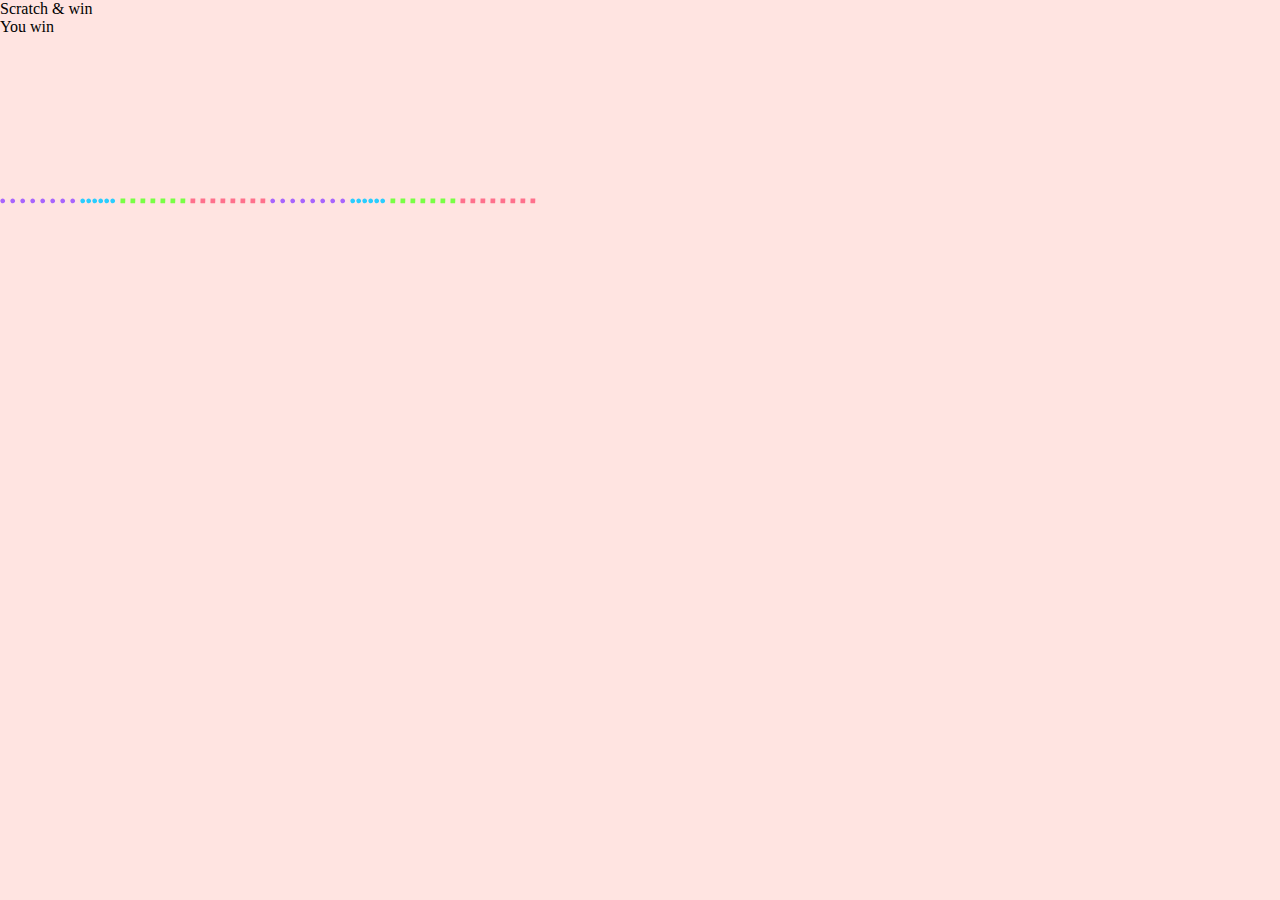
<file: scratch.html>
<!DOCTYPE html>
<html lang="en" >
<head>
  <meta charset="UTF-8">
  <title>Scratch &amp; Win</title>
  <link rel="stylesheet" href="./style.css">

</head>
<body>
<!-- partial:index.partial.html -->
<div id="scratch-win" class="scratch-win">
  <div class="scratch-win__title"> Scratch & win</div>
  <div class="scratch-win__scratcher">
    <div class="scratch-win__background">You win</div>
    <canvas id="canvas" class="scratch-win__foreground"></canvas>
  </div>
</div>

<div id="coin" class="scratch-win__coin">
  <div class="scratch-win__coin-side"></div>
  <div class="scratch-win__coin-base"></div>
</div>

<div id="confetti" class="confetti">
  <svg class="confetti__item confetti__item--circle" width="6" height="6" viewBox="0 0 6 6" fill="none" xmlns="http://www.w3.org/2000/svg">
    <path d="M0.979033 1.30301C1.85813 0.337112 3.35383 0.26675 4.31973 1.14585C5.28563 2.02495 5.35599 3.52065 4.47684 4.48647C3.59775 5.45237 2.10205 5.52273 1.13623 4.64358C0.170248 3.76453 0.0999339 2.26891 0.979033 1.30301Z" fill="#a864fd" />
  </svg>
  <svg class="confetti__item confetti__item--circle" width="6" height="6" viewBox="0 0 6 6" fill="none" xmlns="http://www.w3.org/2000/svg">
    <path d="M0.979033 1.30301C1.85813 0.337112 3.35383 0.26675 4.31973 1.14585C5.28563 2.02495 5.35599 3.52065 4.47684 4.48647C3.59775 5.45237 2.10205 5.52273 1.13623 4.64358C0.170248 3.76453 0.0999339 2.26891 0.979033 1.30301Z" fill="#a864fd" />
  </svg> <svg class="confetti__item confetti__item--circle" width="6" height="6" viewBox="0 0 6 6" fill="none" xmlns="http://www.w3.org/2000/svg">
    <path d="M0.979033 1.30301C1.85813 0.337112 3.35383 0.26675 4.31973 1.14585C5.28563 2.02495 5.35599 3.52065 4.47684 4.48647C3.59775 5.45237 2.10205 5.52273 1.13623 4.64358C0.170248 3.76453 0.0999339 2.26891 0.979033 1.30301Z" fill="#a864fd" />
  </svg> <svg class="confetti__item confetti__item--circle" width="6" height="6" viewBox="0 0 6 6" fill="none" xmlns="http://www.w3.org/2000/svg">
    <path d="M0.979033 1.30301C1.85813 0.337112 3.35383 0.26675 4.31973 1.14585C5.28563 2.02495 5.35599 3.52065 4.47684 4.48647C3.59775 5.45237 2.10205 5.52273 1.13623 4.64358C0.170248 3.76453 0.0999339 2.26891 0.979033 1.30301Z" fill="#a864fd" />
  </svg> <svg class="confetti__item confetti__item--circle" width="6" height="6" viewBox="0 0 6 6" fill="none" xmlns="http://www.w3.org/2000/svg">
    <path d="M0.979033 1.30301C1.85813 0.337112 3.35383 0.26675 4.31973 1.14585C5.28563 2.02495 5.35599 3.52065 4.47684 4.48647C3.59775 5.45237 2.10205 5.52273 1.13623 4.64358C0.170248 3.76453 0.0999339 2.26891 0.979033 1.30301Z" fill="#a864fd" />
  </svg> <svg class="confetti__item confetti__item--circle" width="6" height="6" viewBox="0 0 6 6" fill="none" xmlns="http://www.w3.org/2000/svg">
    <path d="M0.979033 1.30301C1.85813 0.337112 3.35383 0.26675 4.31973 1.14585C5.28563 2.02495 5.35599 3.52065 4.47684 4.48647C3.59775 5.45237 2.10205 5.52273 1.13623 4.64358C0.170248 3.76453 0.0999339 2.26891 0.979033 1.30301Z" fill="#a864fd" />
  </svg> <svg class="confetti__item confetti__item--circle" width="6" height="6" viewBox="0 0 6 6" fill="none" xmlns="http://www.w3.org/2000/svg">
    <path d="M0.979033 1.30301C1.85813 0.337112 3.35383 0.26675 4.31973 1.14585C5.28563 2.02495 5.35599 3.52065 4.47684 4.48647C3.59775 5.45237 2.10205 5.52273 1.13623 4.64358C0.170248 3.76453 0.0999339 2.26891 0.979033 1.30301Z" fill="#a864fd" />
  </svg> <svg class="confetti__item confetti__item--circle" width="6" height="6" viewBox="0 0 6 6" fill="none" xmlns="http://www.w3.org/2000/svg">
    <path d="M0.979033 1.30301C1.85813 0.337112 3.35383 0.26675 4.31973 1.14585C5.28563 2.02495 5.35599 3.52065 4.47684 4.48647C3.59775 5.45237 2.10205 5.52273 1.13623 4.64358C0.170248 3.76453 0.0999339 2.26891 0.979033 1.30301Z" fill="#a864fd" />
  </svg> <svg class="confetti__item confetti__item--circle" width="6" height="6" viewBox="0 0 6 6" fill="none" xmlns="http://www.w3.org/2000/svg">
    <path d="M0.979033 1.30301C1.85813 0.337112 3.35383 0.26675 4.31973 1.14585C5.28563 2.02495 5.35599 3.52065 4.47684 4.48647C3.59775 5.45237 2.10205 5.52273 1.13623 4.64358C0.170248 3.76453 0.0999339 2.26891 0.979033 1.30301Z" fill="#29cdff" />
  </svg><svg class="confetti__item confetti__item--circle" width="6" height="6" viewBox="0 0 6 6" fill="none" xmlns="http://www.w3.org/2000/svg">
    <path d="M0.979033 1.30301C1.85813 0.337112 3.35383 0.26675 4.31973 1.14585C5.28563 2.02495 5.35599 3.52065 4.47684 4.48647C3.59775 5.45237 2.10205 5.52273 1.13623 4.64358C0.170248 3.76453 0.0999339 2.26891 0.979033 1.30301Z" fill="#29cdff" />
  </svg><svg class="confetti__item confetti__item--circle" width="6" height="6" viewBox="0 0 6 6" fill="none" xmlns="http://www.w3.org/2000/svg">
    <path d="M0.979033 1.30301C1.85813 0.337112 3.35383 0.26675 4.31973 1.14585C5.28563 2.02495 5.35599 3.52065 4.47684 4.48647C3.59775 5.45237 2.10205 5.52273 1.13623 4.64358C0.170248 3.76453 0.0999339 2.26891 0.979033 1.30301Z" fill="#29cdff" />
  </svg><svg class="confetti__item confetti__item--circle" width="6" height="6" viewBox="0 0 6 6" fill="none" xmlns="http://www.w3.org/2000/svg">
    <path d="M0.979033 1.30301C1.85813 0.337112 3.35383 0.26675 4.31973 1.14585C5.28563 2.02495 5.35599 3.52065 4.47684 4.48647C3.59775 5.45237 2.10205 5.52273 1.13623 4.64358C0.170248 3.76453 0.0999339 2.26891 0.979033 1.30301Z" fill="#29cdff" />
  </svg><svg class="confetti__item confetti__item--circle" width="6" height="6" viewBox="0 0 6 6" fill="none" xmlns="http://www.w3.org/2000/svg">
    <path d="M0.979033 1.30301C1.85813 0.337112 3.35383 0.26675 4.31973 1.14585C5.28563 2.02495 5.35599 3.52065 4.47684 4.48647C3.59775 5.45237 2.10205 5.52273 1.13623 4.64358C0.170248 3.76453 0.0999339 2.26891 0.979033 1.30301Z" fill="#29cdff" />
  </svg><svg class="confetti__item confetti__item--circle" width="6" height="6" viewBox="0 0 6 6" fill="none" xmlns="http://www.w3.org/2000/svg">
    <path d="M0.979033 1.30301C1.85813 0.337112 3.35383 0.26675 4.31973 1.14585C5.28563 2.02495 5.35599 3.52065 4.47684 4.48647C3.59775 5.45237 2.10205 5.52273 1.13623 4.64358C0.170248 3.76453 0.0999339 2.26891 0.979033 1.30301Z" fill="#29cdff" />
  </svg>
  <svg class="confetti__item confetti__item--square" width="6" height="6" viewBox="0 0 6 6" fill="none" xmlns="http://www.w3.org/2000/svg">
    <path d="M5.30075 0.975439L5.14456 4.94522C5.13632 5.15408 4.96042 5.3166 4.75161 5.30844L0.781828 5.15225C0.572971 5.14401 0.410451 4.96811 0.41861 4.7593L0.5748 0.789518C0.583039 0.580661 0.758938 0.418139 0.967749 0.426298L4.93753 0.582489C5.14639 0.590727 5.30896 0.766708 5.30075 0.975439Z" fill="#78ff44" />
  </svg>
  <svg class="confetti__item confetti__item--square" width="6" height="6" viewBox="0 0 6 6" fill="none" xmlns="http://www.w3.org/2000/svg">
    <path d="M5.30075 0.975439L5.14456 4.94522C5.13632 5.15408 4.96042 5.3166 4.75161 5.30844L0.781828 5.15225C0.572971 5.14401 0.410451 4.96811 0.41861 4.7593L0.5748 0.789518C0.583039 0.580661 0.758938 0.418139 0.967749 0.426298L4.93753 0.582489C5.14639 0.590727 5.30896 0.766708 5.30075 0.975439Z" fill="#78ff44" />
  </svg> <svg class="confetti__item confetti__item--square" width="6" height="6" viewBox="0 0 6 6" fill="none" xmlns="http://www.w3.org/2000/svg">
    <path d="M5.30075 0.975439L5.14456 4.94522C5.13632 5.15408 4.96042 5.3166 4.75161 5.30844L0.781828 5.15225C0.572971 5.14401 0.410451 4.96811 0.41861 4.7593L0.5748 0.789518C0.583039 0.580661 0.758938 0.418139 0.967749 0.426298L4.93753 0.582489C5.14639 0.590727 5.30896 0.766708 5.30075 0.975439Z" fill="#78ff44" />
  </svg> <svg class="confetti__item confetti__item--square" width="6" height="6" viewBox="0 0 6 6" fill="none" xmlns="http://www.w3.org/2000/svg">
    <path d="M5.30075 0.975439L5.14456 4.94522C5.13632 5.15408 4.96042 5.3166 4.75161 5.30844L0.781828 5.15225C0.572971 5.14401 0.410451 4.96811 0.41861 4.7593L0.5748 0.789518C0.583039 0.580661 0.758938 0.418139 0.967749 0.426298L4.93753 0.582489C5.14639 0.590727 5.30896 0.766708 5.30075 0.975439Z" fill="#78ff44" />
  </svg> <svg class="confetti__item confetti__item--square" width="6" height="6" viewBox="0 0 6 6" fill="none" xmlns="http://www.w3.org/2000/svg">
    <path d="M5.30075 0.975439L5.14456 4.94522C5.13632 5.15408 4.96042 5.3166 4.75161 5.30844L0.781828 5.15225C0.572971 5.14401 0.410451 4.96811 0.41861 4.7593L0.5748 0.789518C0.583039 0.580661 0.758938 0.418139 0.967749 0.426298L4.93753 0.582489C5.14639 0.590727 5.30896 0.766708 5.30075 0.975439Z" fill="#78ff44" />
  </svg> <svg class="confetti__item confetti__item--square" width="6" height="6" viewBox="0 0 6 6" fill="none" xmlns="http://www.w3.org/2000/svg">
    <path d="M5.30075 0.975439L5.14456 4.94522C5.13632 5.15408 4.96042 5.3166 4.75161 5.30844L0.781828 5.15225C0.572971 5.14401 0.410451 4.96811 0.41861 4.7593L0.5748 0.789518C0.583039 0.580661 0.758938 0.418139 0.967749 0.426298L4.93753 0.582489C5.14639 0.590727 5.30896 0.766708 5.30075 0.975439Z" fill="#78ff44" />
  </svg> <svg class="confetti__item confetti__item--square" width="6" height="6" viewBox="0 0 6 6" fill="none" xmlns="http://www.w3.org/2000/svg">
    <path d="M5.30075 0.975439L5.14456 4.94522C5.13632 5.15408 4.96042 5.3166 4.75161 5.30844L0.781828 5.15225C0.572971 5.14401 0.410451 4.96811 0.41861 4.7593L0.5748 0.789518C0.583039 0.580661 0.758938 0.418139 0.967749 0.426298L4.93753 0.582489C5.14639 0.590727 5.30896 0.766708 5.30075 0.975439Z" fill="#78ff44" />
  </svg> <svg class="confetti__item confetti__item--square" width="6" height="6" viewBox="0 0 6 6" fill="none" xmlns="http://www.w3.org/2000/svg">
    <path d="M5.30075 0.975439L5.14456 4.94522C5.13632 5.15408 4.96042 5.3166 4.75161 5.30844L0.781828 5.15225C0.572971 5.14401 0.410451 4.96811 0.41861 4.7593L0.5748 0.789518C0.583039 0.580661 0.758938 0.418139 0.967749 0.426298L4.93753 0.582489C5.14639 0.590727 5.30896 0.766708 5.30075 0.975439Z" fill="#ff718d" />
  </svg>
  <svg class="confetti__item confetti__item--square" width="6" height="6" viewBox="0 0 6 6" fill="none" xmlns="http://www.w3.org/2000/svg">
    <path d="M5.30075 0.975439L5.14456 4.94522C5.13632 5.15408 4.96042 5.3166 4.75161 5.30844L0.781828 5.15225C0.572971 5.14401 0.410451 4.96811 0.41861 4.7593L0.5748 0.789518C0.583039 0.580661 0.758938 0.418139 0.967749 0.426298L4.93753 0.582489C5.14639 0.590727 5.30896 0.766708 5.30075 0.975439Z" fill="#ff718d" />
  </svg>
  <svg class="confetti__item confetti__item--square" width="6" height="6" viewBox="0 0 6 6" fill="none" xmlns="http://www.w3.org/2000/svg">
    <path d="M5.30075 0.975439L5.14456 4.94522C5.13632 5.15408 4.96042 5.3166 4.75161 5.30844L0.781828 5.15225C0.572971 5.14401 0.410451 4.96811 0.41861 4.7593L0.5748 0.789518C0.583039 0.580661 0.758938 0.418139 0.967749 0.426298L4.93753 0.582489C5.14639 0.590727 5.30896 0.766708 5.30075 0.975439Z" fill="#ff718d" />
  </svg>
  <svg class="confetti__item confetti__item--square" width="6" height="6" viewBox="0 0 6 6" fill="none" xmlns="http://www.w3.org/2000/svg">
    <path d="M5.30075 0.975439L5.14456 4.94522C5.13632 5.15408 4.96042 5.3166 4.75161 5.30844L0.781828 5.15225C0.572971 5.14401 0.410451 4.96811 0.41861 4.7593L0.5748 0.789518C0.583039 0.580661 0.758938 0.418139 0.967749 0.426298L4.93753 0.582489C5.14639 0.590727 5.30896 0.766708 5.30075 0.975439Z" fill="#ff718d" />
  </svg>
  <svg class="confetti__item confetti__item--square" width="6" height="6" viewBox="0 0 6 6" fill="none" xmlns="http://www.w3.org/2000/svg">
    <path d="M5.30075 0.975439L5.14456 4.94522C5.13632 5.15408 4.96042 5.3166 4.75161 5.30844L0.781828 5.15225C0.572971 5.14401 0.410451 4.96811 0.41861 4.7593L0.5748 0.789518C0.583039 0.580661 0.758938 0.418139 0.967749 0.426298L4.93753 0.582489C5.14639 0.590727 5.30896 0.766708 5.30075 0.975439Z" fill="#ff718d" />
  </svg>
  <svg class="confetti__item confetti__item--square" width="6" height="6" viewBox="0 0 6 6" fill="none" xmlns="http://www.w3.org/2000/svg">
    <path d="M5.30075 0.975439L5.14456 4.94522C5.13632 5.15408 4.96042 5.3166 4.75161 5.30844L0.781828 5.15225C0.572971 5.14401 0.410451 4.96811 0.41861 4.7593L0.5748 0.789518C0.583039 0.580661 0.758938 0.418139 0.967749 0.426298L4.93753 0.582489C5.14639 0.590727 5.30896 0.766708 5.30075 0.975439Z" fill="#ff718d" />
  </svg>
  <svg class="confetti__item confetti__item--square" width="6" height="6" viewBox="0 0 6 6" fill="none" xmlns="http://www.w3.org/2000/svg">
    <path d="M5.30075 0.975439L5.14456 4.94522C5.13632 5.15408 4.96042 5.3166 4.75161 5.30844L0.781828 5.15225C0.572971 5.14401 0.410451 4.96811 0.41861 4.7593L0.5748 0.789518C0.583039 0.580661 0.758938 0.418139 0.967749 0.426298L4.93753 0.582489C5.14639 0.590727 5.30896 0.766708 5.30075 0.975439Z" fill="#ff718d" />
  </svg>
  <svg class="confetti__item confetti__item--square" width="6" height="6" viewBox="0 0 6 6" fill="none" xmlns="http://www.w3.org/2000/svg">
    <path d="M5.30075 0.975439L5.14456 4.94522C5.13632 5.15408 4.96042 5.3166 4.75161 5.30844L0.781828 5.15225C0.572971 5.14401 0.410451 4.96811 0.41861 4.7593L0.5748 0.789518C0.583039 0.580661 0.758938 0.418139 0.967749 0.426298L4.93753 0.582489C5.14639 0.590727 5.30896 0.766708 5.30075 0.975439Z" fill="#ff718d" />
  </svg>
  <svg class="confetti__item confetti__item--circle" width="6" height="6" viewBox="0 0 6 6" fill="none" xmlns="http://www.w3.org/2000/svg">
    <path d="M0.979033 1.30301C1.85813 0.337112 3.35383 0.26675 4.31973 1.14585C5.28563 2.02495 5.35599 3.52065 4.47684 4.48647C3.59775 5.45237 2.10205 5.52273 1.13623 4.64358C0.170248 3.76453 0.0999339 2.26891 0.979033 1.30301Z" fill="#a864fd" />
  </svg>
  <svg class="confetti__item confetti__item--circle" width="6" height="6" viewBox="0 0 6 6" fill="none" xmlns="http://www.w3.org/2000/svg">
    <path d="M0.979033 1.30301C1.85813 0.337112 3.35383 0.26675 4.31973 1.14585C5.28563 2.02495 5.35599 3.52065 4.47684 4.48647C3.59775 5.45237 2.10205 5.52273 1.13623 4.64358C0.170248 3.76453 0.0999339 2.26891 0.979033 1.30301Z" fill="#a864fd" />
  </svg> <svg class="confetti__item confetti__item--circle" width="6" height="6" viewBox="0 0 6 6" fill="none" xmlns="http://www.w3.org/2000/svg">
    <path d="M0.979033 1.30301C1.85813 0.337112 3.35383 0.26675 4.31973 1.14585C5.28563 2.02495 5.35599 3.52065 4.47684 4.48647C3.59775 5.45237 2.10205 5.52273 1.13623 4.64358C0.170248 3.76453 0.0999339 2.26891 0.979033 1.30301Z" fill="#a864fd" />
  </svg> <svg class="confetti__item confetti__item--circle" width="6" height="6" viewBox="0 0 6 6" fill="none" xmlns="http://www.w3.org/2000/svg">
    <path d="M0.979033 1.30301C1.85813 0.337112 3.35383 0.26675 4.31973 1.14585C5.28563 2.02495 5.35599 3.52065 4.47684 4.48647C3.59775 5.45237 2.10205 5.52273 1.13623 4.64358C0.170248 3.76453 0.0999339 2.26891 0.979033 1.30301Z" fill="#a864fd" />
  </svg> <svg class="confetti__item confetti__item--circle" width="6" height="6" viewBox="0 0 6 6" fill="none" xmlns="http://www.w3.org/2000/svg">
    <path d="M0.979033 1.30301C1.85813 0.337112 3.35383 0.26675 4.31973 1.14585C5.28563 2.02495 5.35599 3.52065 4.47684 4.48647C3.59775 5.45237 2.10205 5.52273 1.13623 4.64358C0.170248 3.76453 0.0999339 2.26891 0.979033 1.30301Z" fill="#a864fd" />
  </svg> <svg class="confetti__item confetti__item--circle" width="6" height="6" viewBox="0 0 6 6" fill="none" xmlns="http://www.w3.org/2000/svg">
    <path d="M0.979033 1.30301C1.85813 0.337112 3.35383 0.26675 4.31973 1.14585C5.28563 2.02495 5.35599 3.52065 4.47684 4.48647C3.59775 5.45237 2.10205 5.52273 1.13623 4.64358C0.170248 3.76453 0.0999339 2.26891 0.979033 1.30301Z" fill="#a864fd" />
  </svg> <svg class="confetti__item confetti__item--circle" width="6" height="6" viewBox="0 0 6 6" fill="none" xmlns="http://www.w3.org/2000/svg">
    <path d="M0.979033 1.30301C1.85813 0.337112 3.35383 0.26675 4.31973 1.14585C5.28563 2.02495 5.35599 3.52065 4.47684 4.48647C3.59775 5.45237 2.10205 5.52273 1.13623 4.64358C0.170248 3.76453 0.0999339 2.26891 0.979033 1.30301Z" fill="#a864fd" />
  </svg> <svg class="confetti__item confetti__item--circle" width="6" height="6" viewBox="0 0 6 6" fill="none" xmlns="http://www.w3.org/2000/svg">
    <path d="M0.979033 1.30301C1.85813 0.337112 3.35383 0.26675 4.31973 1.14585C5.28563 2.02495 5.35599 3.52065 4.47684 4.48647C3.59775 5.45237 2.10205 5.52273 1.13623 4.64358C0.170248 3.76453 0.0999339 2.26891 0.979033 1.30301Z" fill="#a864fd" />
  </svg> <svg class="confetti__item confetti__item--circle" width="6" height="6" viewBox="0 0 6 6" fill="none" xmlns="http://www.w3.org/2000/svg">
    <path d="M0.979033 1.30301C1.85813 0.337112 3.35383 0.26675 4.31973 1.14585C5.28563 2.02495 5.35599 3.52065 4.47684 4.48647C3.59775 5.45237 2.10205 5.52273 1.13623 4.64358C0.170248 3.76453 0.0999339 2.26891 0.979033 1.30301Z" fill="#29cdff" />
  </svg><svg class="confetti__item confetti__item--circle" width="6" height="6" viewBox="0 0 6 6" fill="none" xmlns="http://www.w3.org/2000/svg">
    <path d="M0.979033 1.30301C1.85813 0.337112 3.35383 0.26675 4.31973 1.14585C5.28563 2.02495 5.35599 3.52065 4.47684 4.48647C3.59775 5.45237 2.10205 5.52273 1.13623 4.64358C0.170248 3.76453 0.0999339 2.26891 0.979033 1.30301Z" fill="#29cdff" />
  </svg><svg class="confetti__item confetti__item--circle" width="6" height="6" viewBox="0 0 6 6" fill="none" xmlns="http://www.w3.org/2000/svg">
    <path d="M0.979033 1.30301C1.85813 0.337112 3.35383 0.26675 4.31973 1.14585C5.28563 2.02495 5.35599 3.52065 4.47684 4.48647C3.59775 5.45237 2.10205 5.52273 1.13623 4.64358C0.170248 3.76453 0.0999339 2.26891 0.979033 1.30301Z" fill="#29cdff" />
  </svg><svg class="confetti__item confetti__item--circle" width="6" height="6" viewBox="0 0 6 6" fill="none" xmlns="http://www.w3.org/2000/svg">
    <path d="M0.979033 1.30301C1.85813 0.337112 3.35383 0.26675 4.31973 1.14585C5.28563 2.02495 5.35599 3.52065 4.47684 4.48647C3.59775 5.45237 2.10205 5.52273 1.13623 4.64358C0.170248 3.76453 0.0999339 2.26891 0.979033 1.30301Z" fill="#29cdff" />
  </svg><svg class="confetti__item confetti__item--circle" width="6" height="6" viewBox="0 0 6 6" fill="none" xmlns="http://www.w3.org/2000/svg">
    <path d="M0.979033 1.30301C1.85813 0.337112 3.35383 0.26675 4.31973 1.14585C5.28563 2.02495 5.35599 3.52065 4.47684 4.48647C3.59775 5.45237 2.10205 5.52273 1.13623 4.64358C0.170248 3.76453 0.0999339 2.26891 0.979033 1.30301Z" fill="#29cdff" />
  </svg><svg class="confetti__item confetti__item--circle" width="6" height="6" viewBox="0 0 6 6" fill="none" xmlns="http://www.w3.org/2000/svg">
    <path d="M0.979033 1.30301C1.85813 0.337112 3.35383 0.26675 4.31973 1.14585C5.28563 2.02495 5.35599 3.52065 4.47684 4.48647C3.59775 5.45237 2.10205 5.52273 1.13623 4.64358C0.170248 3.76453 0.0999339 2.26891 0.979033 1.30301Z" fill="#29cdff" />
  </svg>
  <svg class="confetti__item confetti__item--square" width="6" height="6" viewBox="0 0 6 6" fill="none" xmlns="http://www.w3.org/2000/svg">
    <path d="M5.30075 0.975439L5.14456 4.94522C5.13632 5.15408 4.96042 5.3166 4.75161 5.30844L0.781828 5.15225C0.572971 5.14401 0.410451 4.96811 0.41861 4.7593L0.5748 0.789518C0.583039 0.580661 0.758938 0.418139 0.967749 0.426298L4.93753 0.582489C5.14639 0.590727 5.30896 0.766708 5.30075 0.975439Z" fill="#78ff44" />
  </svg>
  <svg class="confetti__item confetti__item--square" width="6" height="6" viewBox="0 0 6 6" fill="none" xmlns="http://www.w3.org/2000/svg">
    <path d="M5.30075 0.975439L5.14456 4.94522C5.13632 5.15408 4.96042 5.3166 4.75161 5.30844L0.781828 5.15225C0.572971 5.14401 0.410451 4.96811 0.41861 4.7593L0.5748 0.789518C0.583039 0.580661 0.758938 0.418139 0.967749 0.426298L4.93753 0.582489C5.14639 0.590727 5.30896 0.766708 5.30075 0.975439Z" fill="#78ff44" />
  </svg> <svg class="confetti__item confetti__item--square" width="6" height="6" viewBox="0 0 6 6" fill="none" xmlns="http://www.w3.org/2000/svg">
    <path d="M5.30075 0.975439L5.14456 4.94522C5.13632 5.15408 4.96042 5.3166 4.75161 5.30844L0.781828 5.15225C0.572971 5.14401 0.410451 4.96811 0.41861 4.7593L0.5748 0.789518C0.583039 0.580661 0.758938 0.418139 0.967749 0.426298L4.93753 0.582489C5.14639 0.590727 5.30896 0.766708 5.30075 0.975439Z" fill="#78ff44" />
  </svg> <svg class="confetti__item confetti__item--square" width="6" height="6" viewBox="0 0 6 6" fill="none" xmlns="http://www.w3.org/2000/svg">
    <path d="M5.30075 0.975439L5.14456 4.94522C5.13632 5.15408 4.96042 5.3166 4.75161 5.30844L0.781828 5.15225C0.572971 5.14401 0.410451 4.96811 0.41861 4.7593L0.5748 0.789518C0.583039 0.580661 0.758938 0.418139 0.967749 0.426298L4.93753 0.582489C5.14639 0.590727 5.30896 0.766708 5.30075 0.975439Z" fill="#78ff44" />
  </svg> <svg class="confetti__item confetti__item--square" width="6" height="6" viewBox="0 0 6 6" fill="none" xmlns="http://www.w3.org/2000/svg">
    <path d="M5.30075 0.975439L5.14456 4.94522C5.13632 5.15408 4.96042 5.3166 4.75161 5.30844L0.781828 5.15225C0.572971 5.14401 0.410451 4.96811 0.41861 4.7593L0.5748 0.789518C0.583039 0.580661 0.758938 0.418139 0.967749 0.426298L4.93753 0.582489C5.14639 0.590727 5.30896 0.766708 5.30075 0.975439Z" fill="#78ff44" />
  </svg> <svg class="confetti__item confetti__item--square" width="6" height="6" viewBox="0 0 6 6" fill="none" xmlns="http://www.w3.org/2000/svg">
    <path d="M5.30075 0.975439L5.14456 4.94522C5.13632 5.15408 4.96042 5.3166 4.75161 5.30844L0.781828 5.15225C0.572971 5.14401 0.410451 4.96811 0.41861 4.7593L0.5748 0.789518C0.583039 0.580661 0.758938 0.418139 0.967749 0.426298L4.93753 0.582489C5.14639 0.590727 5.30896 0.766708 5.30075 0.975439Z" fill="#78ff44" />
  </svg> <svg class="confetti__item confetti__item--square" width="6" height="6" viewBox="0 0 6 6" fill="none" xmlns="http://www.w3.org/2000/svg">
    <path d="M5.30075 0.975439L5.14456 4.94522C5.13632 5.15408 4.96042 5.3166 4.75161 5.30844L0.781828 5.15225C0.572971 5.14401 0.410451 4.96811 0.41861 4.7593L0.5748 0.789518C0.583039 0.580661 0.758938 0.418139 0.967749 0.426298L4.93753 0.582489C5.14639 0.590727 5.30896 0.766708 5.30075 0.975439Z" fill="#78ff44" />
  </svg> <svg class="confetti__item confetti__item--square" width="6" height="6" viewBox="0 0 6 6" fill="none" xmlns="http://www.w3.org/2000/svg">
    <path d="M5.30075 0.975439L5.14456 4.94522C5.13632 5.15408 4.96042 5.3166 4.75161 5.30844L0.781828 5.15225C0.572971 5.14401 0.410451 4.96811 0.41861 4.7593L0.5748 0.789518C0.583039 0.580661 0.758938 0.418139 0.967749 0.426298L4.93753 0.582489C5.14639 0.590727 5.30896 0.766708 5.30075 0.975439Z" fill="#ff718d" />
  </svg>
  <svg class="confetti__item confetti__item--square" width="6" height="6" viewBox="0 0 6 6" fill="none" xmlns="http://www.w3.org/2000/svg">
    <path d="M5.30075 0.975439L5.14456 4.94522C5.13632 5.15408 4.96042 5.3166 4.75161 5.30844L0.781828 5.15225C0.572971 5.14401 0.410451 4.96811 0.41861 4.7593L0.5748 0.789518C0.583039 0.580661 0.758938 0.418139 0.967749 0.426298L4.93753 0.582489C5.14639 0.590727 5.30896 0.766708 5.30075 0.975439Z" fill="#ff718d" />
  </svg>
  <svg class="confetti__item confetti__item--square" width="6" height="6" viewBox="0 0 6 6" fill="none" xmlns="http://www.w3.org/2000/svg">
    <path d="M5.30075 0.975439L5.14456 4.94522C5.13632 5.15408 4.96042 5.3166 4.75161 5.30844L0.781828 5.15225C0.572971 5.14401 0.410451 4.96811 0.41861 4.7593L0.5748 0.789518C0.583039 0.580661 0.758938 0.418139 0.967749 0.426298L4.93753 0.582489C5.14639 0.590727 5.30896 0.766708 5.30075 0.975439Z" fill="#ff718d" />
  </svg>
  <svg class="confetti__item confetti__item--square" width="6" height="6" viewBox="0 0 6 6" fill="none" xmlns="http://www.w3.org/2000/svg">
    <path d="M5.30075 0.975439L5.14456 4.94522C5.13632 5.15408 4.96042 5.3166 4.75161 5.30844L0.781828 5.15225C0.572971 5.14401 0.410451 4.96811 0.41861 4.7593L0.5748 0.789518C0.583039 0.580661 0.758938 0.418139 0.967749 0.426298L4.93753 0.582489C5.14639 0.590727 5.30896 0.766708 5.30075 0.975439Z" fill="#ff718d" />
  </svg>
  <svg class="confetti__item confetti__item--square" width="6" height="6" viewBox="0 0 6 6" fill="none" xmlns="http://www.w3.org/2000/svg">
    <path d="M5.30075 0.975439L5.14456 4.94522C5.13632 5.15408 4.96042 5.3166 4.75161 5.30844L0.781828 5.15225C0.572971 5.14401 0.410451 4.96811 0.41861 4.7593L0.5748 0.789518C0.583039 0.580661 0.758938 0.418139 0.967749 0.426298L4.93753 0.582489C5.14639 0.590727 5.30896 0.766708 5.30075 0.975439Z" fill="#ff718d" />
  </svg>
  <svg class="confetti__item confetti__item--square" width="6" height="6" viewBox="0 0 6 6" fill="none" xmlns="http://www.w3.org/2000/svg">
    <path d="M5.30075 0.975439L5.14456 4.94522C5.13632 5.15408 4.96042 5.3166 4.75161 5.30844L0.781828 5.15225C0.572971 5.14401 0.410451 4.96811 0.41861 4.7593L0.5748 0.789518C0.583039 0.580661 0.758938 0.418139 0.967749 0.426298L4.93753 0.582489C5.14639 0.590727 5.30896 0.766708 5.30075 0.975439Z" fill="#ff718d" />
  </svg>
  <svg class="confetti__item confetti__item--square" width="6" height="6" viewBox="0 0 6 6" fill="none" xmlns="http://www.w3.org/2000/svg">
    <path d="M5.30075 0.975439L5.14456 4.94522C5.13632 5.15408 4.96042 5.3166 4.75161 5.30844L0.781828 5.15225C0.572971 5.14401 0.410451 4.96811 0.41861 4.7593L0.5748 0.789518C0.583039 0.580661 0.758938 0.418139 0.967749 0.426298L4.93753 0.582489C5.14639 0.590727 5.30896 0.766708 5.30075 0.975439Z" fill="#ff718d" />
  </svg>
  <svg class="confetti__item confetti__item--square" width="6" height="6" viewBox="0 0 6 6" fill="none" xmlns="http://www.w3.org/2000/svg">
    <path d="M5.30075 0.975439L5.14456 4.94522C5.13632 5.15408 4.96042 5.3166 4.75161 5.30844L0.781828 5.15225C0.572971 5.14401 0.410451 4.96811 0.41861 4.7593L0.5748 0.789518C0.583039 0.580661 0.758938 0.418139 0.967749 0.426298L4.93753 0.582489C5.14639 0.590727 5.30896 0.766708 5.30075 0.975439Z" fill="#ff718d" />
  </svg>
</div>
<!-- partial -->
  <script  src="./script.js"></script>

</body>
</html>
</file>
<file: style.css>
@import url(https://fonts.googleapis.com/css?family=Allan:700,400);
body, html {
  width: 100%;
  height: 100%;
}

body {
  margin: 0;
  background-color: mistyrose;
  position: relative;
  perspective: 800px;
  overflow: hidden;
}

.envelope {
  z-index: 2;
  position: absolute;
  width: 550px;
  height: 366.66667px;
  top: 50%;
  left: 50%;
  margin-top: -183.33333px;
  margin-left: -275px;
  transform-style: preserve-3d;
  transform-origin: right center;
  transition: transform 1s ease;
  font-family: "Allan", sans-serif;
  color: #1F1F1F;
}

.envelope .front, .envelope .back {
  position: absolute;
  width: 100%;
  height: 100%;
  background-color: #FFF;
  border-radius: 5px;
  box-shadow: 0 0 30px -5px #fbc0b9eb;
}

.envelope .front {
  backface-visibility: hidden;
  cursor: pointer;
  display: table;
}

.envelope .front:focus {
  outline: none;
}

.envelope .front .stamp {
  transform: translate3d(0, 0, 1px);
  position: absolute;
  width: 80px;
  height: 80px;
  right: 10px;
  top: 10px;
  padding: 10px;
  background: radial-gradient(rgba(0, 0, 0, 0) 0px, rgba(0, 0, 0, 0) 4px, #f6f6df 4px, #f6f6df);
  background-size: 20px 20px;
  background-position: -10px -10px;
}

.envelope .front .stamp:after {
  content: "";
  display: block;
  width: 100%;
  height: 100%;
  background-color: #FFF;
  border-radius: 2px;
}

.envelope .front .mail {
  text-align: center;
  display: table-cell;
  vertical-align: middle;
}

.envelope .front .mail p {
  font-weight: bold;
  margin: 0;
}

.envelope .back .letter p {
  font-size: 30px;
  line-height: 20px;
  letter-spacing: 2px;
  color: #ff969f;
}

.envelope .front .mail p:first-child {
  font-size: 50px;
  line-height: 50px;
  color: #ff969f;
}

.envelope .front .mail p:last-child {
  font-size: 30px;
}

.envelope .back .letter p:nth-child(2) {
  font-size: 30px;
  color: black;
}

.envelope .back .letter p:nth-child(3) {
  font-size: 30px;
  color: #f57882;
  margin-top: 150px;
  float: right;
}

.envelope .back {
  transform: rotateY(180deg) translate3d(0, 0, 1px);
}

.envelope .back .flip {
  position: absolute;
  width: 100%;
  height: 100%;
  overflow: hidden;
}

.envelope .back .flip:before {
  content: "";
  position: absolute;
  background-color: #FFF;
  box-shadow: 0px 0px 100px #f5c1bc52;
}

.envelope .back .top-flip:before, .envelope .back .bottom-flip:before {
  width: 388.90873px;
  height: 388.90873px;
}

.envelope .back .top-flip {
  z-index: 5;
  transform-origin: top center;
}

.envelope .back .top-flip:before {
  transform-origin: top left;
  transform: rotate(-45deg);
  border-bottom-left-radius: 50px;
  border-top-left-radius: 10px;
  border-bottom-right-radius: 10px;
}

.envelope .back .bottom-flip {
  z-index: 4;
}

.envelope .back .bottom-flip:before {
  transform-origin: left bottom;
  transform: rotate(45deg) translate(-15px, -15px);
  border-top-left-radius: 100px;
  border-bottom-left-radius: 10px;
  border-top-right-radius: 10px;
}

.envelope .back .left-flip:before, .envelope .back .right-flip:before {
  width: 269.27249px;
  height: 269.27249px;
  top: -5px;
}

.envelope .back .left-flip {
  z-index: 3;
}

.envelope .back .left-flip:before {
  transform-origin: top left;
  transform: rotate(45deg);
  border-top-left-radius: 20px;
  border-bottom-right-radius: 30px;
  border-top-right-radius: 5px;
}

.envelope .back .right-flip {
  z-index: 2;
}

.envelope .back .right-flip:before {
  right: 0;
  transform-origin: top right;
  transform: rotate(-45deg);
  border-top-right-radius: 20px;
  border-bottom-left-radius: 30px;
  border-top-left-radius: 5px;
}

.envelope .back .letter {
  z-index: 1;
  position: absolute;
  top: 5px;
  left: 10px;
  width: 530px;
  height: 346.66667px;
  background-color: #FFF;
  border-radius: 5px;
  padding: 0 30px;
  box-sizing: border-box;
  box-shadow: 0px 1px 100px #fbc0b9eb;
}

.envelope .back .letter div {
  position: relative;
  margin-top: 25px;
}

.envelope .back .letter label {
  position: absolute;
  font-size: 16px;
  line-height: 20px;
  opacity: 0;
  top: -15px;
  transition: all 0.1s linear;
  color: #ADADAD;
}

.envelope .back .letter label.show {
  opacity: 1;
  top: -18px;
}

.envelope .back .letter label.focus {
  color: inherit;
}

.envelope .back .letter ::placeholder {
  color: #ADADAD;
}

.envelope .back .letter input[type=text], .envelope .back .letter textarea {
  border: none;
  box-sizing: border-box;
  width: 100%;
  padding: 5px;
  margin: 0;
  background-color: #F6F6DF;
}

.envelope .back .letter input:focus, .envelope .back .letter textarea:focus {
  outline: none;
}

.envelope .back .letter input, .envelope .back .letter textarea {
  font-family: "Allan", sans-serif;
  font-size: 20px;
}

.envelope .back .letter input[type=text] {
  height: 33px;
}

.envelope .back .letter input[type=submit] {
  font-weight: bold;
  cursor: pointer;
  border: none;
  border-radius: 2px;
  padding: 5px 20px;
  background-color: #e7e1bc;
  margin: 0;
  transition: all 0.1s linear;
}

.envelope .back .letter input[type=submit]:hover {
  background-color: #DCD0AA;
}

.envelope .back .letter textarea {
  resize: none;
  height: 117.66667px;
}

.envelope.new {
  animation: new 1s forwards;
}

.envelope.open {
  animation: open 3s forwards;
}

.envelope.open .top-flip {
  animation: flip-open 1s 1s forwards;
}

.envelope.open .letter {
  animation: letter-out 1s 2s forwards;
}

.envelope.send {
  animation: send 4s forwards;
}

.envelope.send .top-flip {
  transform: rotateX(-180deg);
  z-index: -1;
  animation: flip-close 1s 1s forwards;
}

.envelope.send .letter {
  animation: letter-in 1s forwards;
}

@keyframes new {
  0% {
    left: 0%;
    margin-left: -550px;
  }
  100% {
    left: 50%;
    margin-left: -275px;
  }
}
@keyframes open {
  0% {
    transform: translate3d(0, 0, 0) rotateY(0);
  }
  33.333% {
    transform: translate3d(-100%, 0, 0) rotateY(-180deg);
  }
  66.666% {
    transform: translate3d(-100%, 0, 0) rotateY(-180deg);
  }
  100% {
    transform: translate3d(-100%, 733.33333px, 0) rotateY(-180deg);
  }
}
@keyframes flip-open {
  0% {
    transform: rotateX(0deg);
    z-index: 5;
  }
  50% {
    transform: rotateX(0deg);
    z-index: 5;
  }
  100% {
    transform: rotateX(-180deg);
    z-index: -1;
  }
}
@keyframes letter-out {
  0% {
    transform: translate3d(0, 0, 0);
    box-shadow: 0 0px 30px -5px #fbc0b9eb;
  }
  100% {
    transform: translate3d(0, -733.33333px, 0);
    box-shadow: 0 0px 30px -5px #fbc0b9eb;
  }
}
@keyframes send {
  0% {
    transform: translate3d(-100%, 733.33333px, 0) rotateY(-180deg);
    left: 50%;
    margin-left: -275px;
  }
  25% {
    transform: translate3d(-100%, 0, 0) rotateY(-180deg);
    left: 50%;
    margin-left: -275px;
  }
  50% {
    transform: translate3d(-100%, 0, 0) rotateY(-180deg);
    left: 50%;
    margin-left: -275px;
  }
  75% {
    transform: translate3d(0, 0, 0) rotateY(0deg);
    left: 50%;
    margin-left: -275px;
  }
  100% {
    transform: translate3d(0, 0, 0) rotateY(0deg);
    left: 100%;
    margin-left: 20px;
  }
}
@keyframes flip-close {
  0% {
    transform: rotateX(-180deg);
    z-index: -1;
  }
  50% {
    transform: rotateX(0deg);
    z-index: 5;
  }
  100% {
    transform: rotateX(0deg);
    z-index: 5;
  }
}
@keyframes letter-in {
  0% {
    transform: translate3d(0, -733.33333px, 0);
    box-shadow: inset 0 0px 30px -5px #a87e50, 0 0 20px -5px;
  }
  100% {
    transform: translate3d(0, 0, 0);
    box-shadow: inset 0 0px 30px -5px #b08c5b, 0 0 10px -5px;
  }
}
.cake {
  position: absolute;
  top: 0;
  right: 0;
  bottom: 0;
  left: 0;
  margin: auto;
  width: 200px;
  height: 40px;
  background: #745a4a;
  border-radius: 100%;
  box-shadow: 0px 4px 0px #6B5344, 0px 8px 0px #6B5344, 0px 12px 0px #6B5344, 0px 16px 0px #6B5344, 0px 20px 0px #6B5344, 0px 24px 0px #6B5344, 0px 28px 0px #6B5344, 0px 32px 0px #2fabde, 0px 36px 0px #2fabde, 0px 40px 0px #F8ECC9, 0px 44px 0px #F8ECC9, 0px 48px 0px #F8ECC9, 0px 52px 0px #F8ECC9, 0px 56px 0px #6B5344, 0px 60px 0px #6B5344, 0px 64px 0px #6B5344, 0px 68px 0px #6B5344, 0px 72px 0px #6B5344, 0px 76px 0px #6B5344, 0px 80px 0px #6B5344;
}
.cake:before {
  position: absolute;
  right: 0;
  top: 79px;
  left: -25px;
  margin: auto;
  content: "";
  width: 250px;
  height: 50px;
  border-radius: 100%;
  background: #fff;
  box-shadow: 0px 6px 0px rgba(0, 0, 0, 0.1);
  z-index: -1;
}

.candle {
  background: #ffffff;
  border-top-left-radius: 40%;
  border-top-right-radius: 40%;
  position: absolute;
  bottom: 70%;
  left: 50%;
  margin-left: -2.5px;
  margin-top: -8.3333333333px;
  width: 10px;
  height: 50px;
}
.candle:after, .candle:before {
  background: rgba(255, 0, 0, 0.4);
  content: "";
  position: absolute;
  width: 100%;
  height: 5px;
}
.candle:after {
  top: 25%;
  left: 0;
}
.candle:before {
  top: 45%;
  left: 0;
}

.fire {
  border-radius: 100%;
  box-shadow: 0 0 40px 10px rgba(248, 233, 209, 0.2);
  position: absolute;
  top: -12px;
  left: 50%;
  margin-left: -3.3333333333px;
  width: 6.6666666667px;
  height: 20.5px;
  animation: fire 2s infinite;
}

@keyframes fire {
  0% {
    background: #fbf33f;
    background: radial-gradient(circle, #fbf33f 0%, #fcb146 100%);
    transform: translateY(0) scale(1);
  }
  50% {
    transform: translateY(-20px) scale(0);
    background: #fbf33f;
    background: radial-gradient(circle, #fbf33f 0%, #fcb146 100%);
  }
  100% {
    background: #fbf33f;
    background: radial-gradient(circle, #fbf33f 0%, #fcb146 100%);
    transform: translateY(0) scale(1);
  }
}
</file>
